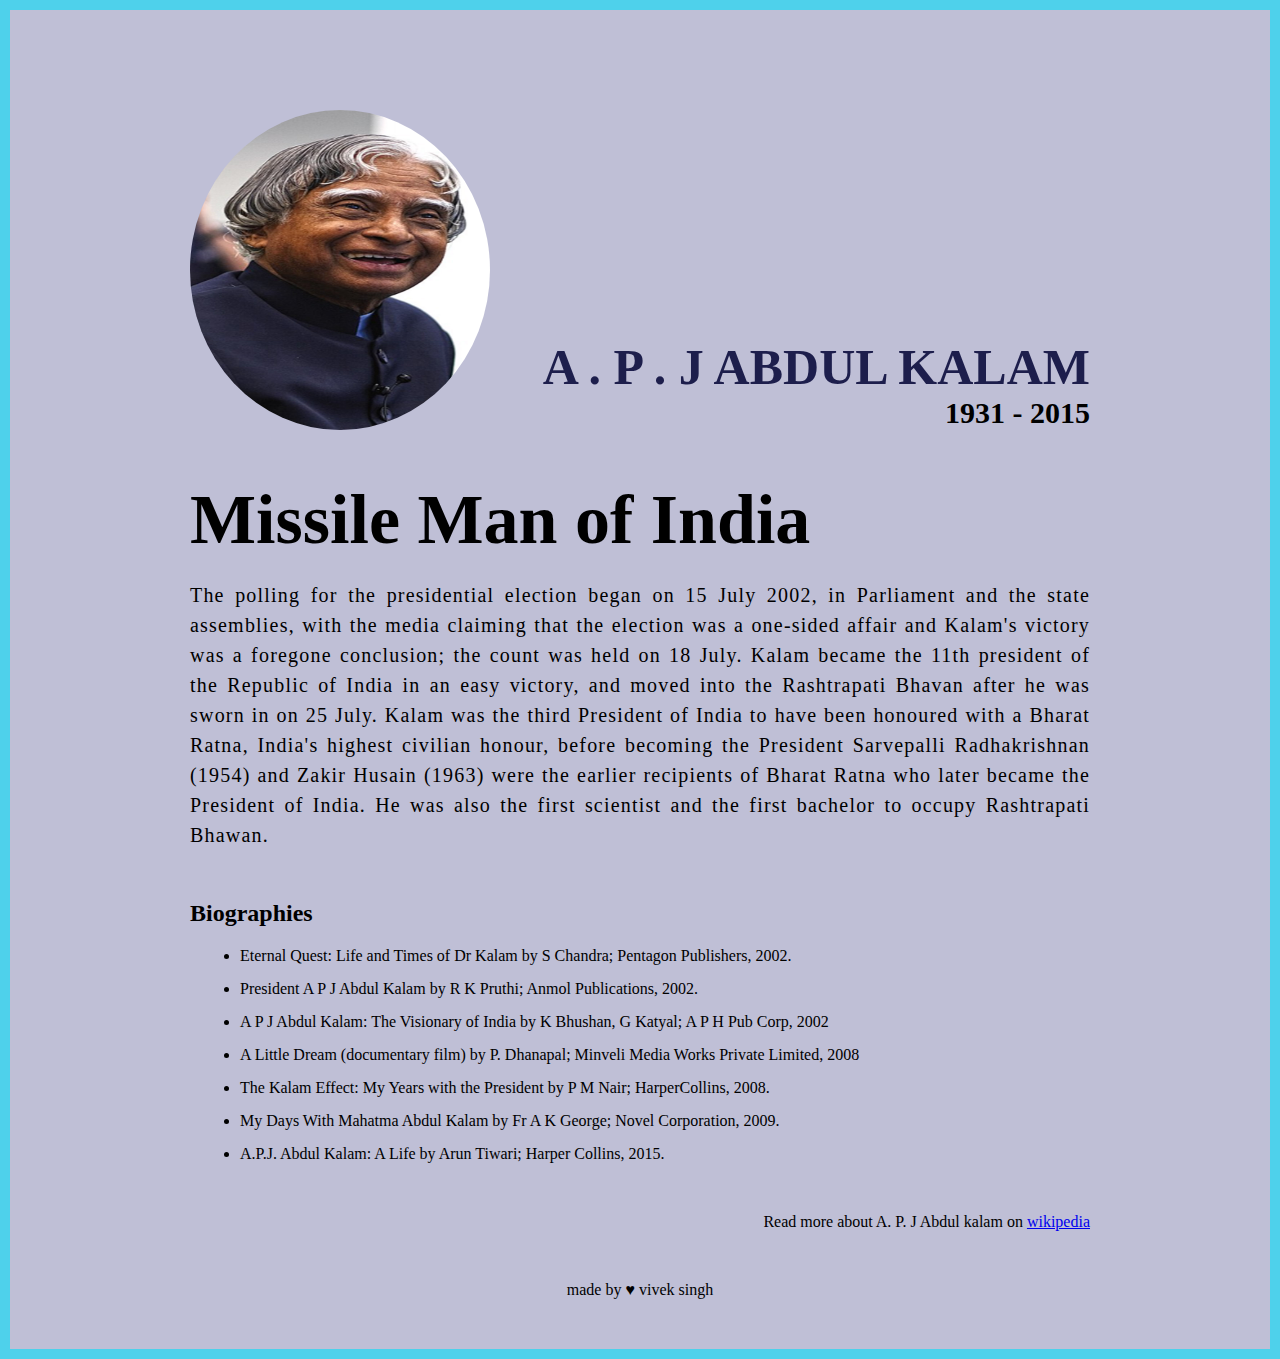
<file: project 1/index.html>
<!DOCTYPE html>
<html lang="en">
<head>
    <meta charset="UTF-8">
    <meta name="viewport" content="width=device-width, initial-scale=1.0">
    <link rel="stylesheet" href="styles.css">
    <title>The Tribute Website</title>
</head>
<body>
    <div class="container">
        <div class="content">
    <section class="top">

        <div class="image_container">
            <img src="ABJ.jpg" alt="abj">
        </div>
        <div>
            <h1>A . P . J Abdul kalam</h1>
            <h4>1931 - 2015</h4>
        </div>
    </section>
        <section class="about">
            <h2>Missile Man of India</h2>
            <p>The polling for the presidential election began on 15 July 2002, in Parliament and the state assemblies, with the media claiming that the election was a one-sided affair and Kalam's victory was a foregone conclusion; the count was held on 18 July. Kalam became the 11th president of the Republic of India in an easy victory, and moved into the Rashtrapati Bhavan after he was sworn in on 25 July. Kalam was the third President of India to have been honoured with a Bharat Ratna, India's highest civilian honour, before becoming the President Sarvepalli Radhakrishnan (1954) and Zakir Husain (1963) were the earlier recipients of Bharat Ratna who later became the President of India. He was also the first scientist and the first bachelor to occupy Rashtrapati Bhawan.</p>
        </section>
        <section  class="biographies">
            <h2>Biographies</h2>
            <ul>
                <li>Eternal Quest: Life and Times of Dr Kalam by S Chandra; Pentagon Publishers, 2002.</li>
                <li>President A P J Abdul Kalam by R K Pruthi; Anmol Publications, 2002.</li>
                <li>A P J Abdul Kalam: The Visionary of India by K Bhushan, G Katyal; A P H Pub Corp, 2002</li>
                <li>A Little Dream (documentary film) by P. Dhanapal; Minveli Media Works Private Limited, 2008</li>
                <li>The Kalam Effect: My Years with the President by P M Nair; HarperCollins, 2008.</li>
                <li>My Days With Mahatma Abdul Kalam by Fr A K George; Novel Corporation, 2009.</li>
                <li>A.P.J. Abdul Kalam: A Life by Arun Tiwari; Harper Collins, 2015.</li>
            </ul>
        </section>
        <footer>
            <p>Read more about A. P. J Abdul kalam on <a href="https://en.wikipedia.org/wiki/A._P._J._Abdul_Kalam">wikipedia</a></p>
            <p id="mention">made by &#9829; vivek singh</p>
        </footer>
        </div>
        
    </div>
</body>
</html>
</file>
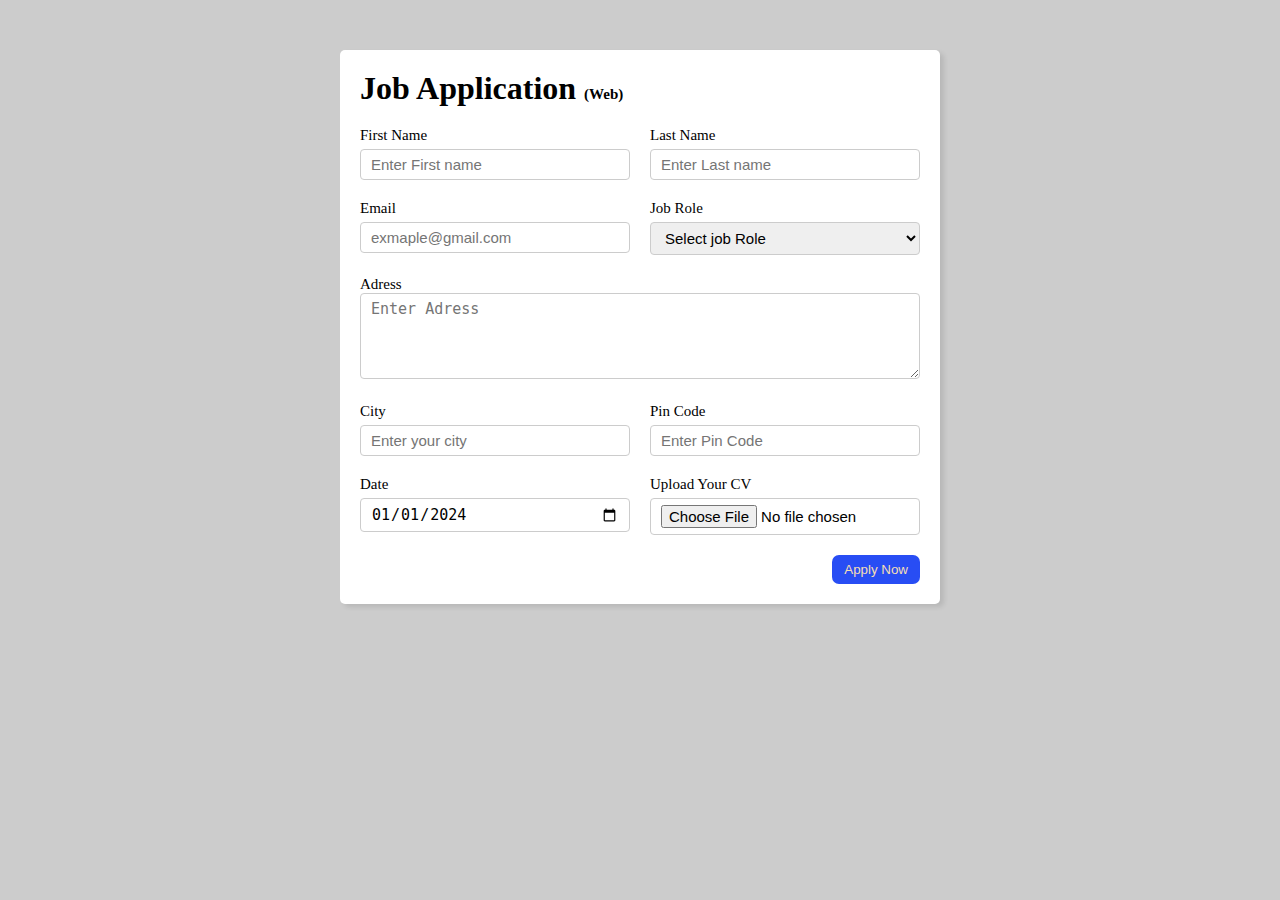
<file: project 2/index.html>
<!DOCTYPE html>
<html lang="en">
<head>
    <meta charset="UTF-8">
    <meta name="viewport" content="width=device-width, initial-scale=1.0">
    <link rel="stylesheet" href="styles.css">
    <title>job Application Form</title>
</head>
<body>
    <div class="container">
        <div class="apply_box">
            <h1>Job Application 
                <span id="web">(Web)</span>

                </h1>
            <form action="">
                <div class="form_container">
                    <div class="form_control">
                        <label for="first_name">First Name</label>
                        <input id="first_name" name="first_name" placeholder="Enter First name">
                    </div>
                    <div class="form_control">
                        <label for="last_name">Last Name</label>
                        <input id="last_name" name="first_name" placeholder="Enter Last name">
                    </div>
                    <div class="form_control">
                        <label for="email">Email</label>
                        <input type="email" id="email" name="email" placeholder="exmaple@gmail.com ">
                    </div>
                    <div class="form_control">
                        <label for="job_role">Job Role</label>
                        <select id="job_role" name="job_role">
                            <option value="">Select job Role</option>
                            <option value="Fronted">Fronted Developer</option>
                            <option value="Backend">Backend Developer</option>
                            <option value="full_stack">Full stack Developer</option>
                            <option value="ui_ux">UI Ux Sesigner</option>
                        </select>
                    </div>
                    <div class="textarea_control">
                        <label for="adress">Adress</label>
                        <textarea name="adress" id="adress" cols="50" rows="4"  placeholder="Enter Adress"></textarea>
                    </div>
                    <div class="form_control">
                        <label for="city">City</label>
                        <input type="city" id="city" name="city" placeholder="Enter your city">
                    </div>
                    <div class="form_control">
                        <label for="pin_code">Pin Code</label>
                        <input type="number" id="email" name="pin_code" placeholder="Enter Pin Code">
                    </div>
                    <div class="form_control">
                        <label for="date">Date</label>
                        <input value="2024-01-01" type="date" id="date" name="email">
                    </div>

                    <div class="form_control">
                        <label for="upload">Upload Your CV</label>
                        <input type="file" id="uoload" name="upload">
                    </div>
                </div>
                <div class="button_container">
                    <button type="submit">Apply Now</button>
                </div>
            </form>
        </div>
    </div>
</body>
</html>
</file>
<file: project 1/styles.css>
*{
    margin: 0;
    padding: 0;
    box-sizing: border-box;
}

.container{
    background-color: rgb(191, 191, 214);
    min-height: 100vh;
    border: 10px solid rgb(78, 209, 235);
}
.content{
    max-width: 900px;
    margin: 0 auto;
}

.top{
    margin-top: 100px;
    display: flex;
    justify-content: space-between;
    align-items: flex-end;
}


.image_container{
    border-radius: 50%;
    overflow: hidden;
}
.image_container,img{
    width: 300px;
    height: 320px;
}
.top h1{
    font-size: 50px;
    font-weight: bold;
    color: #1d1e4c;
    text-transform: uppercase;
}

.top h4{
    text-align: end;
    font-size: 30px;
}
.about{
    margin-top: 50px;
}
.about h2{
    font-size: 70px;
    font-weight: 400px;
    margin-bottom: 20px;
}
.about p{
    font-size: 20px;
    line-height: 30px;
    letter-spacing: 1.2px;
    text-align: justify;
}
.biographies{
    margin: 50px 0;
}
.biographies h2{
    margin-bottom: 20px;
}
.biographies ul{
    margin-left: 50px;
}
.biographies li{
    margin-bottom: 15px;
}
footer{
    margin: 50px 0;
}
footer p{
    text-align: end;
}
#mention{
    text-align: center;
    margin-top: 50px;
}
</file>
<file: project 2/styles.css>
*{
    margin: 0;
    padding: 0;
    box-sizing: border-box;
}

body{
    background-color: #ccc;
}

#web{
    font-size: 15px;
}

.container{
    max-width: 900px;
    margin: 0 auto;
}

.apply_box{
    max-width: 600px;
    padding: 20px;
    background-color: white;
    margin: 0 auto;
    margin-top: 50px;
    box-shadow: 4px 3px 5px rgba(1, 1, 1, 0.1);
    border-radius: 5px;
}

.form_container{
    margin-top: 20px;
    display: grid;
    grid-template-columns: repeat(auto-fit, minmax(200px, 1fr));
    gap: 20px;
}
.form_control{
    display: flex;
    flex-direction: column;
}
label{
    font-size: 15px;
    margin-bottom: 5px;
}
input,
select,
textarea{
    padding: 6px 10px;
    border: 1px solid #ccc;
    border-radius: 4px;
    font-size: 15px;
}

input:focus{
    outline-color: red;
}

.button_container{
    display: flex;
    justify-content: end;
    margin-top: 20px;
}
button{
    background-color: rgb(40, 77, 244);
    border: transparent solid 2px;
    padding: 5px 10px;
    color: wheat;
    border-radius: 7px;
    transition: 0.3s ease-in;
}
button:hover{
    background-color: #ccc;
    border: 2px, solid red;
    color: black;
    transition: 0.3s ease-in;
    cursor: pointer;
}
.textarea_control{
    grid-column: 1 / span 2;
}

.textarea_control textarea{
    width: 100%;
}

@media (max-width: 460px){
    .textarea_control{
    grid-column: 1 / span 1;
    }
};
</file>
